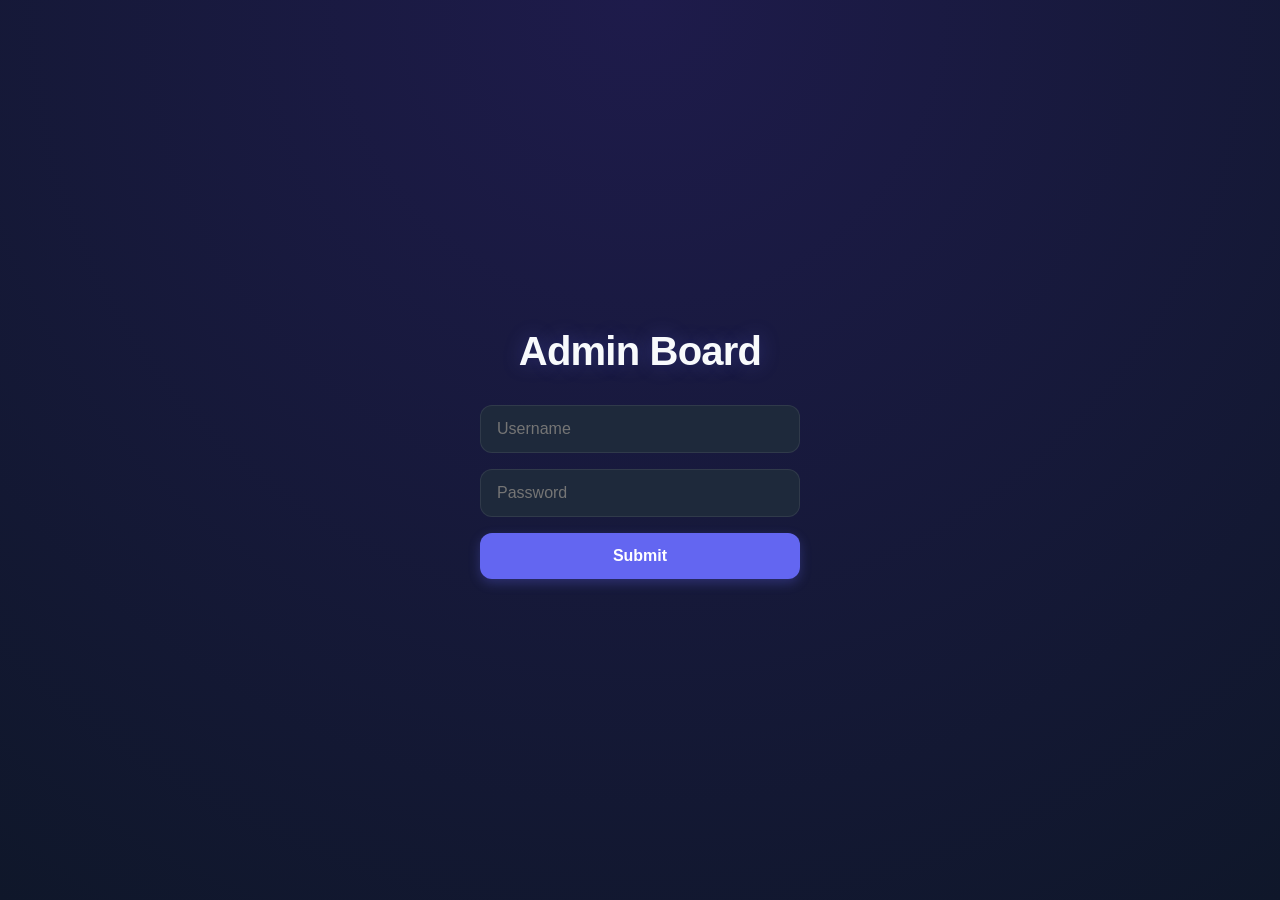
<file: index.html>
<!DOCTYPE html>
<html lang="en">
<head>
    <meta charset="UTF-8">
    <meta name="viewport" content="width=device-width, initial-scale=1.0">
    <title>Admin Board</title>
    <link rel="stylesheet" href="style.css">
</head>
<body>
    <h1>Admin Board</h1>
    <input type="text" id="username" placeholder="Username">
    <input type="password" id="password" placeholder="Password">
    <button id="SubmitBtn">Submit</button>
    <script src="auth.js"></script>
</body>
</html>
</file>
<file: style.css>
/* ==========================================================================
   1. ZMIENNE I CONFIG SYSTEMU (Łatwa zmiana kolorów / trybu Dark-Light)
   ========================================================================== */
:root {
    --bg-main: #0f172a;          /* Głębokie, nowoczesne tło (Slate 900) */
    --bg-surface: #1e293b;       /* Tło kart, tabel i paneli (Slate 800) */
    --bg-nav: #111827;           /* Ciemniejsze tło dla nawigacji */
    
    --text-main: #f8fafc;        /* Główny biały tekst */
    --text-muted: #94a3b8;       /* Wyblakły tekst pomocniczy */
    
    /* Kolory akcentów i punktów */
    --accent: #6366f1;           /* Indigo - główny kolor marki / przycisków */
    --accent-hover: #4f46e5;
    --success: #10b981;          /* Szmaragdowy zielony (punkty dodatnie) */
    --danger: #ef4444;           /* Żywy czerwony (punkty ujemne) */
    --special: #f59e0b;          /* Ciepły złoty (punkty specjalne / gwiazda) */
    
    --border: rgba(255, 255, 255, 0.08);
    --radius: 12px;              /* Standardowe, ładne zaokrąglenie */
    --shadow: 0 10px 25px -5px rgba(0, 0, 0, 0.3), 0 8px 10px -6px rgba(0, 0, 0, 0.3);
    --transition: all 0.25s cubic-bezier(0.4, 0, 0.2, 1);
}

/* ==========================================================================
   2. RESET I STYLE GLOBALNE
   ========================================================================== */
* {
    box-sizing: border-box;
    margin: 0;
    padding: 0;
}

body {
    font-family: 'Pliant', 'Segoe UI', Roboto, sans-serif;
    background-color: var(--bg-main);
    color: var(--text-main);
    line-height: 1.5;
    min-height: 100vh;
}

/* Wspólne style dla nagłówków na czystych stronach (np. Regulamin) */
h1, h2, h3 {
    font-weight: 700;
    letter-spacing: -0.02em;
}

/* ==========================================================================
   3. EKRAN LOGOWANIA (index.html)
   ========================================================================== */
/* Automatyczne centrowanie formularza, gdy na stronie nie ma nawigacji */
body:not(:has(nav)) {
    display: flex;
    flex-direction: column;
    justify-content: center;
    align-items: center;
    padding: 20px;
    background: radial-gradient(circle at top, #1e1b4b 0%, var(--bg-main) 100%);
}

body:not(:has(nav)) h1 {
    margin-bottom: 24px;
    font-size: 2.5rem;
    color: var(--text-main);
    text-shadow: 0 0 20px rgba(99, 102, 241, 0.3);
}

/* Stylowanie inputów logowania i przycisku */
body:not(:has(nav)) input[type="text"],
body:not(:has(nav)) input[type="password"] {
    width: 100%;
    max-width: 320px;
    padding: 14px 16px;
    margin-bottom: 16px;
    background-color: var(--bg-surface);
    border: 1px solid var(--border);
    border-radius: var(--radius);
    color: var(--text-main);
    font-size: 1rem;
    transition: var(--transition);
}

body:not(:has(nav)) input:focus {
    outline: none;
    border-color: var(--accent);
    box-shadow: 0 0 0 4px rgba(99, 102, 241, 0.15);
}

body:not(:has(nav)) button#SubmitBtn {
    width: 100%;
    max-width: 320px;
    padding: 14px;
    background-color: var(--accent);
    color: white;
    border: none;
    border-radius: var(--radius);
    font-size: 1rem;
    font-weight: 600;
    cursor: pointer;
    transition: var(--transition);
    box-shadow: 0 4px 12px rgba(99, 102, 241, 0.3);
}

body:not(:has(nav)) button#SubmitBtn:hover {
    background-color: var(--accent-hover);
    transform: translateY(-2px);
}

/* ==========================================================================
   4. NAWIGACJA (Dashboard)
   ========================================================================== */
nav {
    background-color: var(--bg-nav);
    display: flex;
    justify-content: space-between;
    align-items: center;
    padding: 0 24px;
    height: 70px;
    border-bottom: 1px solid var(--border);
    position: sticky;
    top: 0;
    z-index: 100;
}

#logo {
    height: 42px;
    object-fit: contain;
}

#lamasTeam {
    position: absolute;
    left: 50%;
    transform: translateX(-50%);
    font-size: 1.5rem;
    font-weight: 800;
    color: var(--text-main);
    letter-spacing: 1px;
}

#navRight {
    display: flex;
    align-items: center;
    gap: 12px;
}

#adminName {
    color: var(--text-muted);
    font-weight: 500;
    font-size: 0.95rem;
    margin-left: 8px;
    background: rgba(255, 255, 255, 0.05);
    padding: 6px 12px;
    border-radius: 20px;
    border: 1px solid var(--border);
}

/* Przyciski w nawigacji */
#navRight button {
    background-color: rgba(255, 255, 255, 0.03);
    border: 1px solid var(--border);
    color: var(--text-main);
    padding: 10px 16px;
    border-radius: 8px;
    font-size: 0.9rem;
    font-weight: 500;
    cursor: pointer;
    display: inline-flex;
    align-items: center;
    gap: 8px;
    transition: var(--transition);
}

#navRight button:hover {
    background-color: rgba(255, 255, 255, 0.08);
    border-color: rgba(255, 255, 255, 0.2);
}

#navRight button:active {
    transform: scale(0.96);
}

/* Specjalny przycisk ostrzeżeń/zarządzania */
#manage i {
    font-size: 1.1rem;
    animation: pulse 2s infinite;
}

/* ==========================================================================
   5. GLÓWNY UKŁAD STRONY (Grid / Flexbox)
   ========================================================================== */
#mainContent {
    max-width: 1400px;
    margin: 0 auto;
    padding: 32px 24px;
    display: grid;
    grid-template-columns: 2fr 1fr; /* Tabela zajmuje więcej miejsca */
    gap: 24px;
}

/* Responsywność dla mniejszych ekranów */
@media (max-width: 1024px) {
    #mainContent {
        grid-template-columns: 1fr;
    }
    #lamasTeam {
        display: none; /* Ukryj napis na rzecz przestrzeni na mobile */
    }
}

/* ==========================================================================
   6. TABELA UŻYTKOWNIKÓW
   ========================================================================== */
#table {
    width: 100%;
    border-collapse: separate;
    border-spacing: 0;
    background-color: var(--bg-surface);
    border-radius: var(--radius);
    box-shadow: var(--shadow);
    border: 1px solid var(--border);
    overflow: hidden;
}

#table th {
    background-color: rgba(0, 0, 0, 0.2);
    color: var(--text-muted);
    font-weight: 600;
    text-transform: uppercase;
    font-size: 0.75rem;
    letter-spacing: 0.05em;
    padding: 16px 20px;
    text-align: left;
    border-bottom: 1px solid var(--border);
}

#table td {
    padding: 16px 20px;
    font-size: 0.95rem;
    border-bottom: 1px solid rgba(255, 255, 255, 0.04);
    color: var(--text-main);
    transition: var(--transition);
}

#table tbody tr:last-child td {
    border-bottom: none;
}

#table tbody tr:hover td {
    background-color: rgba(255, 255, 255, 0.02);
}

/* Style wstrzykiwane przez JS dla wierszy zwycięzców */
tr[id^="user-"] {
    transition: var(--transition);
}

/* ==========================================================================
   7. PANEL STATYSTYK (Sidebar)
   ========================================================================== */
#adminStats {
    background-color: var(--bg-surface);
    padding: 24px;
    border-radius: var(--radius);
    box-shadow: var(--shadow);
    border: 1px solid var(--border);
    display: flex;
    flex-direction: column;
    gap: 16px;
    align-self: flex-start;
}

#adminStats p {
    display: flex;
    justify-content: space-between;
    align-items: center;
    color: var(--text-muted);
    font-size: 0.95rem;
}

.badgeWeek, .badgeMonth {
    font-weight: 600;
    padding: 6px 14px;
    border-radius: 6px;
    color: white;
    box-shadow: 0 2px 8px rgba(0,0,0,0.2);
}

.badgeWeek { background-color: var(--success); }
.badgeMonth { background-color: var(--accent); }

/* ==========================================================================
   8. STRUMIEŃ COMMITÓW / LOGÓW (Activity Log)
   ========================================================================== */
#commit {
    grid-column: 1 / -1; /* Rozciąga logi na całą szerokość pod tabelą */
    list-style: none;
    margin-top: 8px;
}

.commit-card {
    background-color: var(--bg-surface);
    border: 1px solid var(--border);
    border-radius: var(--radius);
    padding: 20px;
    box-shadow: var(--shadow);
    margin-bottom: 16px;
    transition: var(--transition);
    position: relative;
    overflow: hidden;
}

.commit-card:hover {
    border-color: rgba(255, 255, 255, 0.15);
    transform: translateX(4px);
}

.commit-header {
    display: flex;
    align-items: center;
    flex-wrap: wrap;
    gap: 8px;
    margin-bottom: 12px;
}

.receiver {
    font-weight: 700;
    color: var(--text-main);
    font-size: 1.05rem;
}

.sender {
    color: var(--text-muted);
    font-size: 0.9rem;
}

.commit-reason {
    color: var(--text-main);
    font-size: 0.95rem;
    background: rgba(0, 0, 0, 0.15);
    padding: 10px 14px;
    border-radius: 8px;
    margin-bottom: 12px;
    border-left: 3px solid var(--accent);
}

.commit-reason small {
    display: block;
    color: var(--text-muted);
    margin-top: 4px;
    font-size: 0.8rem;
}

.commit-date {
    font-size: 0.8rem;
    color: var(--text-muted);
    text-align: right;
}

/* Kolorowanie punktów w logach */
.points, .points-positive {
    color: var(--success);
    font-weight: 700;
    font-size: 1.1rem;
    background: rgba(16, 185, 129, 0.1);
    padding: 2px 10px;
    border-radius: 6px;
}

.points-negative {
    color: var(--danger);
    font-weight: 700;
    font-size: 1.1rem;
    background: rgba(239, 68, 68, 0.1);
    padding: 2px 10px;
    border-radius: 6px;
}

/* ==========================================================================
   9. OKNA MODALNE (Modals)
   ========================================================================== */
.modal {
    display: none; 
    position: fixed;
    top: 0;
    left: 0;
    width: 100%;
    height: 100%;
    background-color: rgba(15, 23, 42, 0.75); /* Przyciemnienie w kolorze tła */
    backdrop-filter: blur(6px); /* Efekt rozmytego szkła za modalem */
    z-index: 1000;
    animation: fadeIn 0.2s ease-out;
}

.modal-content {
    background-color: var(--bg-surface);
    margin: 10% auto;
    padding: 32px;
    border-radius: var(--radius);
    width: 90%;
    max-width: 500px;
    box-shadow: 0 25px 50px -12px rgba(0, 0, 0, 0.5);
    border: 1px solid rgba(255, 255, 255, 0.1);
    position: relative;
    animation: slideUp 0.3s cubic-bezier(0.34, 1.56, 0.64, 1);
}

.modal-content h2 {
    margin-bottom: 24px;
    font-size: 1.5rem;
    text-align: center;
}

.modal-content h3 {
    margin: 20px 0 12px 0;
    font-size: 1.1rem;
    color: var(--text-muted);
}

.close {
    position: absolute;
    top: 16px;
    right: 20px;
    font-size: 28px;
    color: var(--text-muted);
    cursor: pointer;
    transition: var(--transition);
}

.close:hover {
    color: var(--text-main);
}

hr {
    border: 0;
    height: 1px;
    background: var(--border);
    margin: 24px 0;
}

/* Style formularzy wewnątrz modali */
.modal-content input[type="text"],
.modal-content input[type="password"],
.modal-content input[type="number"],
.modal-content select,
.modal-content textarea {
    display: block;
    width: 100%;
    padding: 12px;
    margin-bottom: 16px;
    background-color: rgba(0, 0, 0, 0.2);
    border: 1px solid var(--border);
    border-radius: 8px;
    color: var(--text-main);
    font-family: inherit;
    font-size: 0.95rem;
    transition: var(--transition);
}

.modal-content input:focus,
.modal-content select:focus,
.modal-content textarea:focus {
    outline: none;
    border-color: var(--accent);
    box-shadow: 0 0 0 3px rgba(99, 102, 241, 0.2);
}

#reason {
    resize: none;
}

/* Przyciski akcji w modalach */
#changePasswordBtn, #addPointsBtn {
    width: 100%;
    padding: 12px;
    background-color: var(--success);
    color: white;
    border: none;
    border-radius: 8px;
    font-size: 1rem;
    font-weight: 600;
    cursor: pointer;
    transition: var(--transition);
}

#changePasswordBtn:hover, #addPointsBtn:hover {
    opacity: 0.9;
    transform: translateY(-1px);
}

#logoutBtn {
    width: 100%;
    padding: 12px;
    background-color: transparent;
    border: 1px solid var(--danger);
    color: var(--danger);
    border-radius: 8px;
    font-size: 1rem;
    font-weight: 600;
    cursor: pointer;
    margin-top: 12px;
    transition: var(--transition);
}

#logoutBtn:hover {
    background-color: var(--danger);
    color: white;
}

/* Checkbox ładnie wyrównany */
.modal-content input[type="checkbox"] {
    margin-right: 10px;
    transform: scale(1.1);
    accent-color: var(--accent);
}

/* ==========================================================================
   10. STRONA REGULAMINU (regulamin.html)
   ========================================================================== */
body:has(#rulesText) {
    max-width: 800px;
    margin: 0 auto;
    padding: 60px 24px;
}

body:has(#rulesText) h1 {
    font-size: 2.5rem;
    margin-bottom: 24px;
    border-bottom: 2px solid var(--border);
    padding-bottom: 12px;
    color: var(--accent);
}

#rulesText {
    background-color: var(--bg-surface);
    padding: 32px;
    border-radius: var(--radius);
    border: 1px solid var(--border);
    box-shadow: var(--shadow);
    color: #cbd5e1;
    font-size: 1.1rem;
}

/* ==========================================================================
   11. ANIMACJE
   ========================================================================== */
@keyframes fadeIn {
    from { opacity: 0; }
    to { opacity: 1; }
}

@keyframes slideUp {
    from { transform: translateY(20px); opacity: 0; }
    to { transform: translateY(0); opacity: 1; }
}

@keyframes pulse {
    0% { transform: scale(1); opacity: 1; }
    50% { transform: scale(1.1); opacity: 0.8; }
    100% { transform: scale(1); opacity: 1; }
}
</file>
